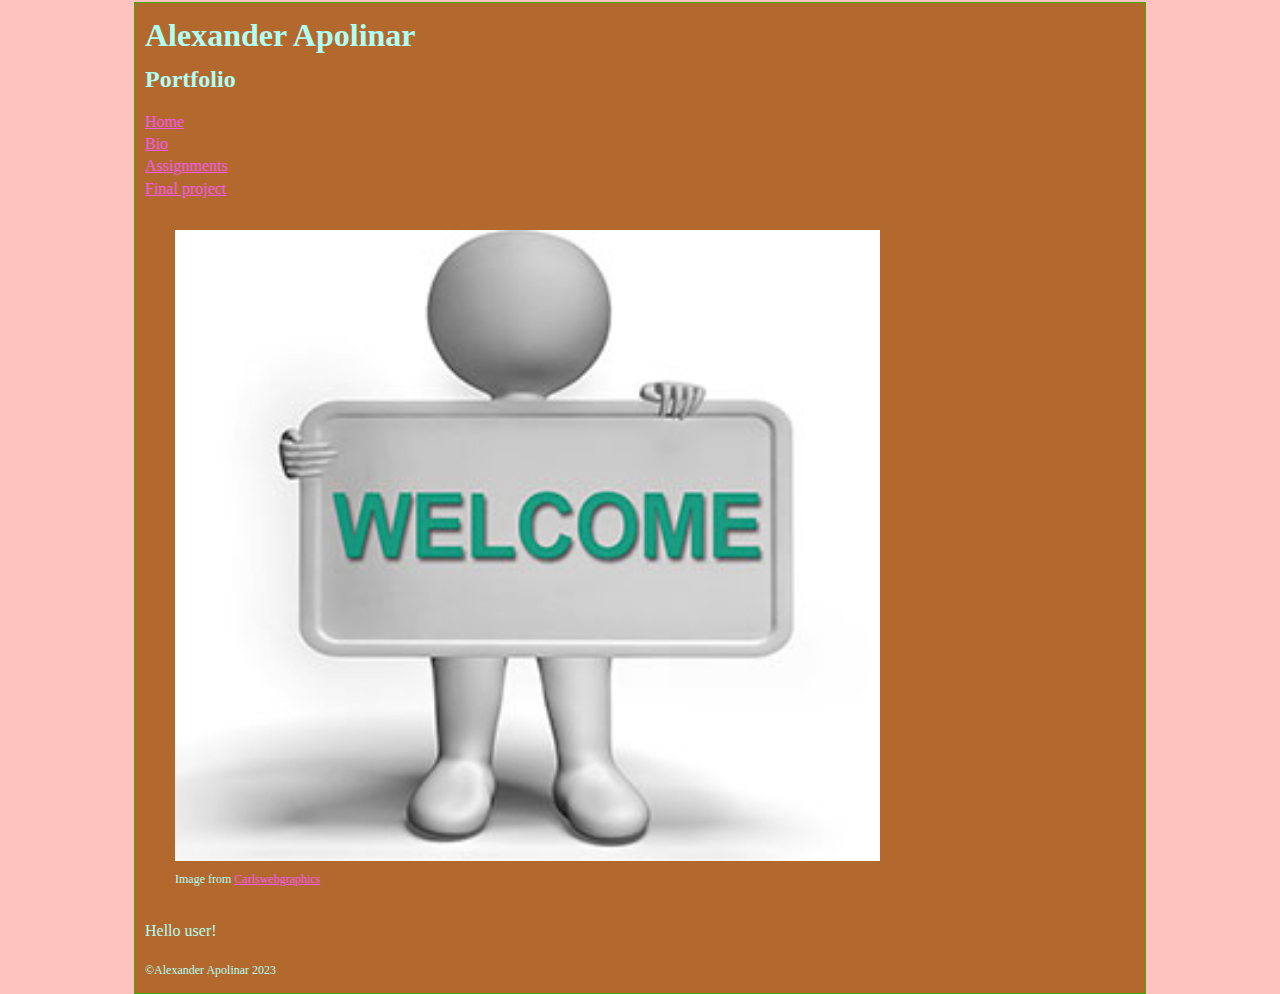
<file: index.html>
<!DOCTYPE html>

<html>

<head>
	
	<meta charset="utf-8">
	
	<title>Portfolio</title>
	
	<link rel="stylesheet" href="css/style.css">	
	
</head>


<body>

  <div id="container">
<header>
    <h1>Alexander Apolinar</h1>
    <h2>Portfolio</h2>
  </header>

  <nav>
    <ul>
      <li><a href="index.html">Home</a></li>
      <li><a href="bio.html">Bio</a></li>
      <li><a href="assignments.html">Assignments</a></li>
      <li><a href="final-project.html">Final project</a></li>
    </ul>
  </nav>

  <main>
 <figure>
    <img src="img/holding-welcome-sign.jpg" alt="Welcome">
    <figcaption>Image from <a href="https://www.carlswebgraphics.com/welcomegraphics.html">Carlswebgraphics</a></figcaption>
  </figure>

  <p>
    Hello user!
  </p>
  </main>

  <footer>
    <p>&#169;Alexander Apolinar 2023</p>
  </footer>




  </div><!-- close "container" -->
  

</body>
	
</html>
</file>
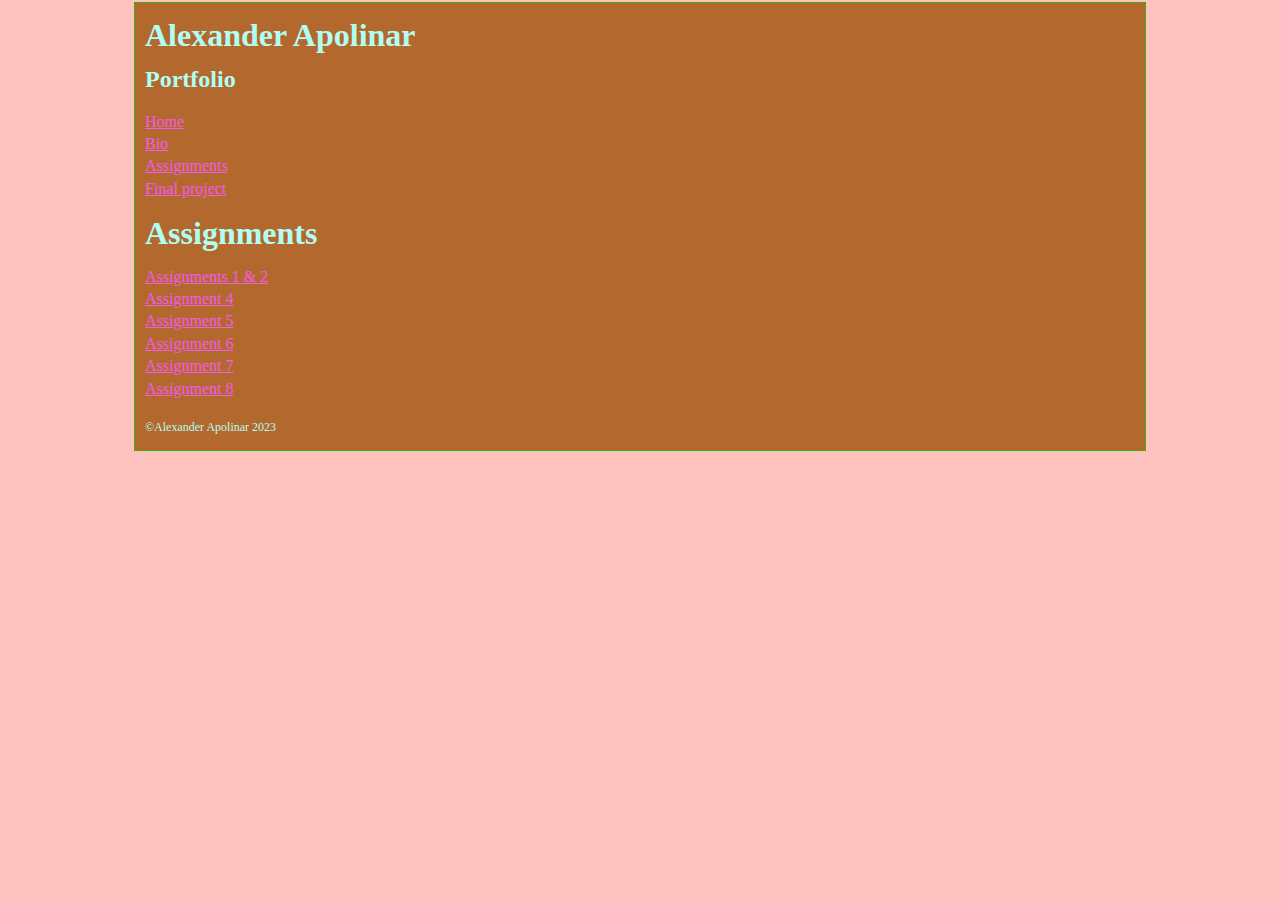
<file: assignments.html>
<!DOCTYPE html>

<html>

<head>
	
	<meta charset="utf-8">
	
	<title>Portfolio</title>
	
	<link rel="stylesheet" href="css/style.css">	
	
</head>


<body>

  <div id="container">
<header>
    <h1>Alexander Apolinar</h1>
    <h2>Portfolio</h2>
  </header>

  <nav>
    <ul>
      <li><a href="index.html">Home</a></li>
      <li><a href="bio.html">Bio</a></li>
      <li><a href="assignments.html">Assignments</a></li>
      <li><a href="final-project.html">Final project</a></li>
    </ul>
  </nav>

  <main>
<header>
    <h1>Assignments</h1>
  </header>

  <nav>
    <ul>
      <li><a href="assignment1/assignment1.html">Assignments 1 & 2</a></li>
      <li><a href="assignment4/assignment4.html">Assignment 4</a></li>
      <li><a href="assignment5/assignment5.html">Assignment 5</a></li>
      <li><a href="assignment6/assignment6.html">Assignment 6</a></li>
      <li><a href="assignment7/assignment7.html">Assignment 7</a></li>
      <li><a href="assignment8/assignment8.html">Assignment 8</a></li>

    </ul>
  </nav>
  </main>

  <footer>
    <p>&#169;Alexander Apolinar 2023</p>
  </footer>




  </div><!-- close "container" -->
  

</body>
	
</html>
</file>
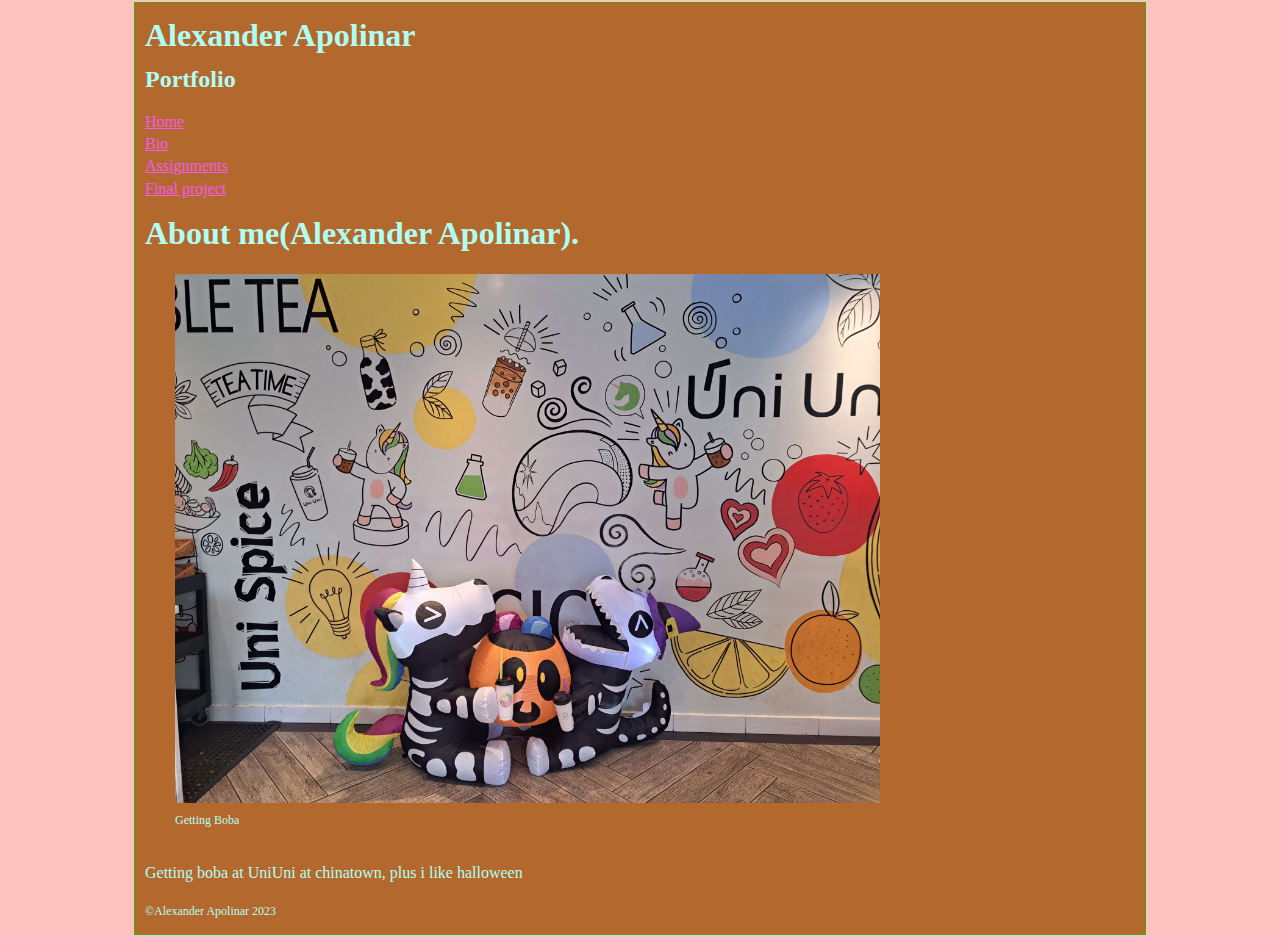
<file: bio.html>
<!DOCTYPE html>

<html>

<head>
	
	<meta charset="utf-8">
	
	<title>Portfolio</title>
	
	<link rel="stylesheet" href="css/style.css">	
	
</head>


<body>

  <div id="container">
<header>
    <h1>Alexander Apolinar</h1>
    <h2>Portfolio</h2>
  </header>

  <nav>
    <ul>
      <li><a href="index.html">Home</a></li>
      <li><a href="bio.html">Bio</a></li>
      <li><a href="assignments.html">Assignments</a></li>
      <li><a href="final-project.html">Final project</a></li>
    </ul>
  </nav>

  <main>
<header>
    <h1>About me(Alexander Apolinar).</h1>
  </header>

  <figure>
    <img src="img/UniUni.jpg" alt=”UniUNi”>
    <figcaption>Getting Boba</figcaption>
  </figure>

  <p>Getting boba at UniUni at chinatown, plus i like halloween</p
  </main>

  <footer>
    <p>&#169;Alexander Apolinar 2023</p>
  </footer>




  </div><!-- close "container" -->
  

</body>
	
</html>
</file>
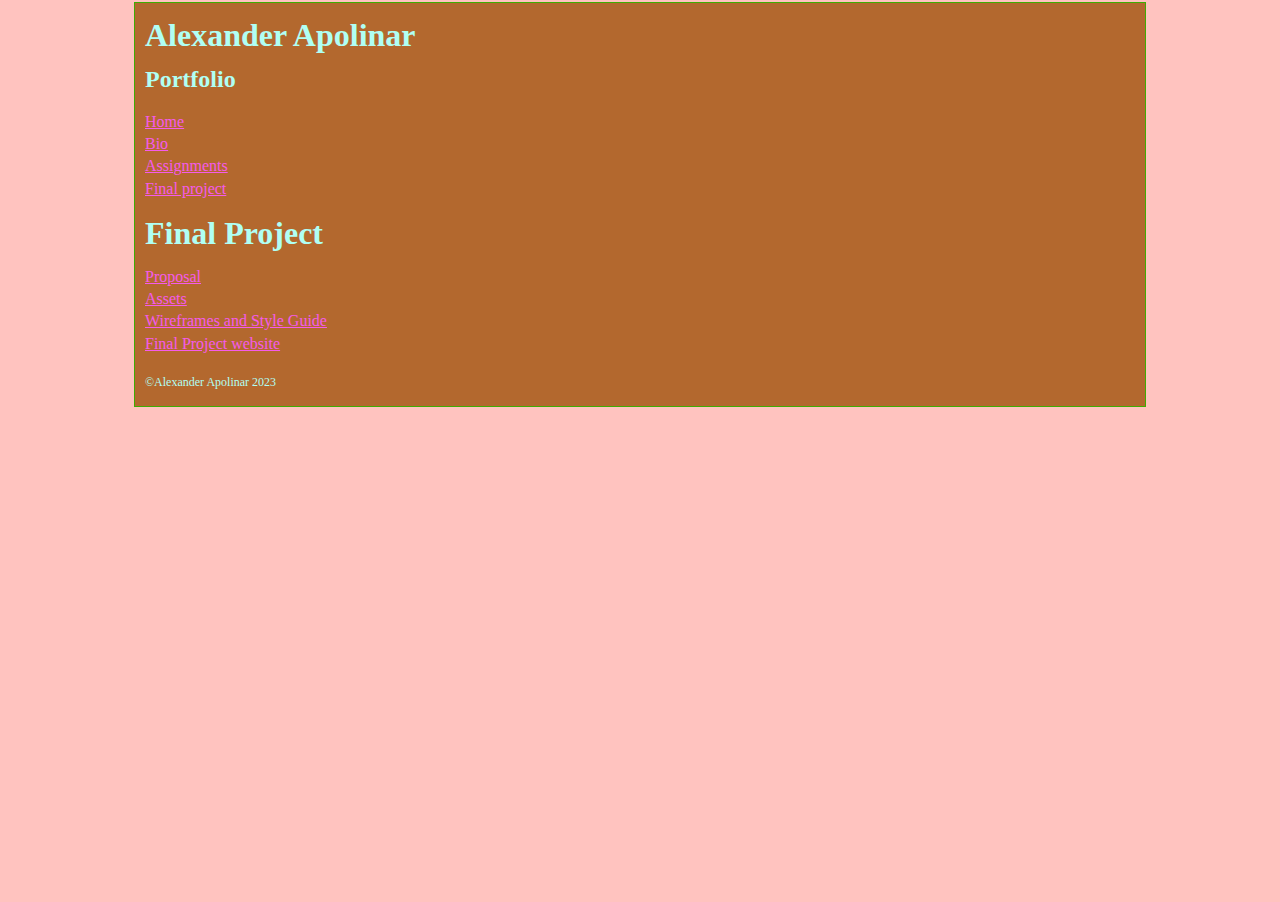
<file: final-project.html>
<!DOCTYPE html>

<html>

<head>
	
	<meta charset="utf-8">
	
	<title>Portfolio</title>
	
	<link rel="stylesheet" href="css/style.css">	
	
</head>


<body>

  <div id="container">
<header>
    <h1>Alexander Apolinar</h1>
    <h2>Portfolio</h2>
  </header>

  <nav>
    <ul>
      <li><a href="index.html">Home</a></li>
      <li><a href="bio.html">Bio</a></li>
      <li><a href="assignments.html">Assignments</a></li>
      <li><a href="final-project.html">Final project</a></li>
    </ul>
  </nav>

  <main>
<header>
    <h1>Final Project</h1>
  </header>

  <nav>
    <ul>
      <li><a href=”final-project-components/”>Proposal</a></li>
      <li><a href=”final-project-components/”>Assets</a></li>
      <li><a href=”final-project-components/”>Wireframes and Style Guide</a></li>
      <li><a href=””>Final Project website</a></li>
    </ul>
  </nav>
  </main>

  <footer>
    <p>&#169;Alexander Apolinar 2023</p>
  </footer>




  </div><!-- close "container" -->
  

</body>
	
</html>
</file>
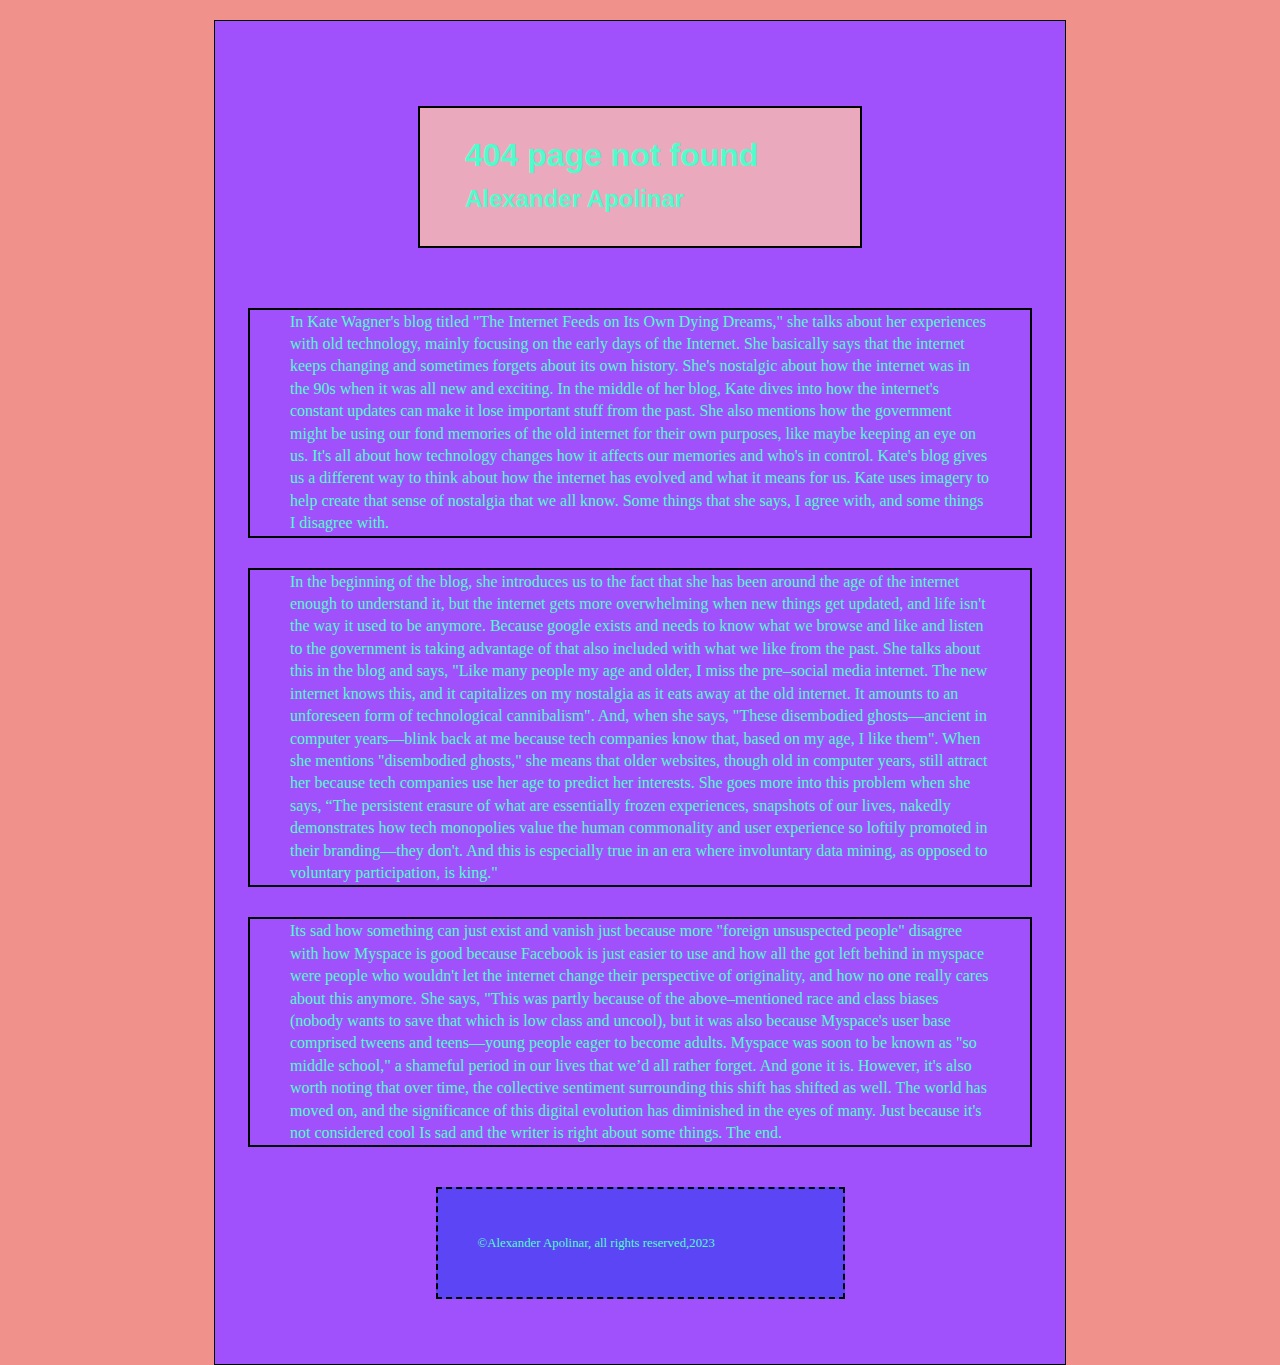
<file: assignment1/assignment1.html>
<!DOCTYPE html>

<html>

<head>
	
	<meta charset="utf-8">
	
	<title></title>
	
	<link rel="stylesheet" href="style.css">	
	
</head>


<body>

  <div id="container">

<header>
<h1>404 page not found</h1>

<h2>Alexander Apolinar</h2>

</header>


<main>
<p class="thing">In Kate Wagner's blog titled "The Internet Feeds on Its Own Dying Dreams," she talks about her experiences with old technology, mainly focusing on the early days of the Internet. She basically says that the internet keeps changing and sometimes forgets about its own history. She's nostalgic about how the internet was in the 90s when it was all new and exciting. In the middle of her blog, Kate dives into how the internet's constant updates can make it lose important stuff from the past. She also mentions how the government might be using our fond memories of the old internet for their own purposes, like maybe keeping an eye on us. It's all about how technology changes how it affects our memories and who's in control. Kate's blog gives us a different way to think about how the internet has evolved and what it means for us. Kate uses imagery to help create that sense of nostalgia that we all know. Some things that she says, I agree with, and some things I disagree with.</p> 

<p class="thing">In the beginning of the blog, she introduces us to the fact that she has been around the age of the internet enough to understand it, but the internet gets more overwhelming when new things get updated, and life isn't the way it used to be anymore. Because google exists and needs to know what we browse and like and listen to the government is taking advantage of that also included with what we like from the past. She talks about this in the blog and says, "Like many people my age and older, I miss the pre–social media internet. The new internet knows this, and it capitalizes on my nostalgia as it eats away at the old internet. It amounts to an unforeseen form of technological cannibalism". And, when she says, "These disembodied ghosts&mdash;ancient in computer years&mdash;blink back at me because tech companies know that, based on my age, I like them". When she mentions "disembodied ghosts," she means that older websites, though old in computer years, still attract her because tech companies use her age to predict her interests. She goes more into this problem when she says, “The persistent erasure of what are essentially frozen experiences, snapshots of our lives, nakedly demonstrates how tech monopolies value the human commonality and user experience so loftily promoted in their branding&mdash;they don't. And this is especially true in an era where involuntary data mining, as opposed to voluntary participation, is king."</p>  

<p class="thing">Its sad how something can just exist and vanish just because more "foreign unsuspected people" disagree with how Myspace is good because Facebook is just easier to use and how all the got left behind in myspace were people who wouldn't let the internet change their perspective of originality, and how no one really cares about this anymore. She says, "This was partly because of the above&ndash;mentioned race and class biases (nobody wants to save that which is low class and uncool), but it was also because Myspace's user base comprised tweens and teens&mdash;young people eager to become adults. Myspace was soon to be known as "so middle school," a shameful period in our lives that we’d all rather forget. And gone it is. However, it's also worth noting that over time, the collective sentiment surrounding this shift has shifted as well. The world has moved on, and the significance of this digital evolution has diminished in the eyes of many. Just because it's not considered cool Is sad and the writer is right about some things. The end.</p>
</main>

<footer>

<p>&copy;Alexander Apolinar, all rights reserved,2023</p>

</footer>

  </div><!-- close "container" -->
  

</body>
	
</html>
</file>
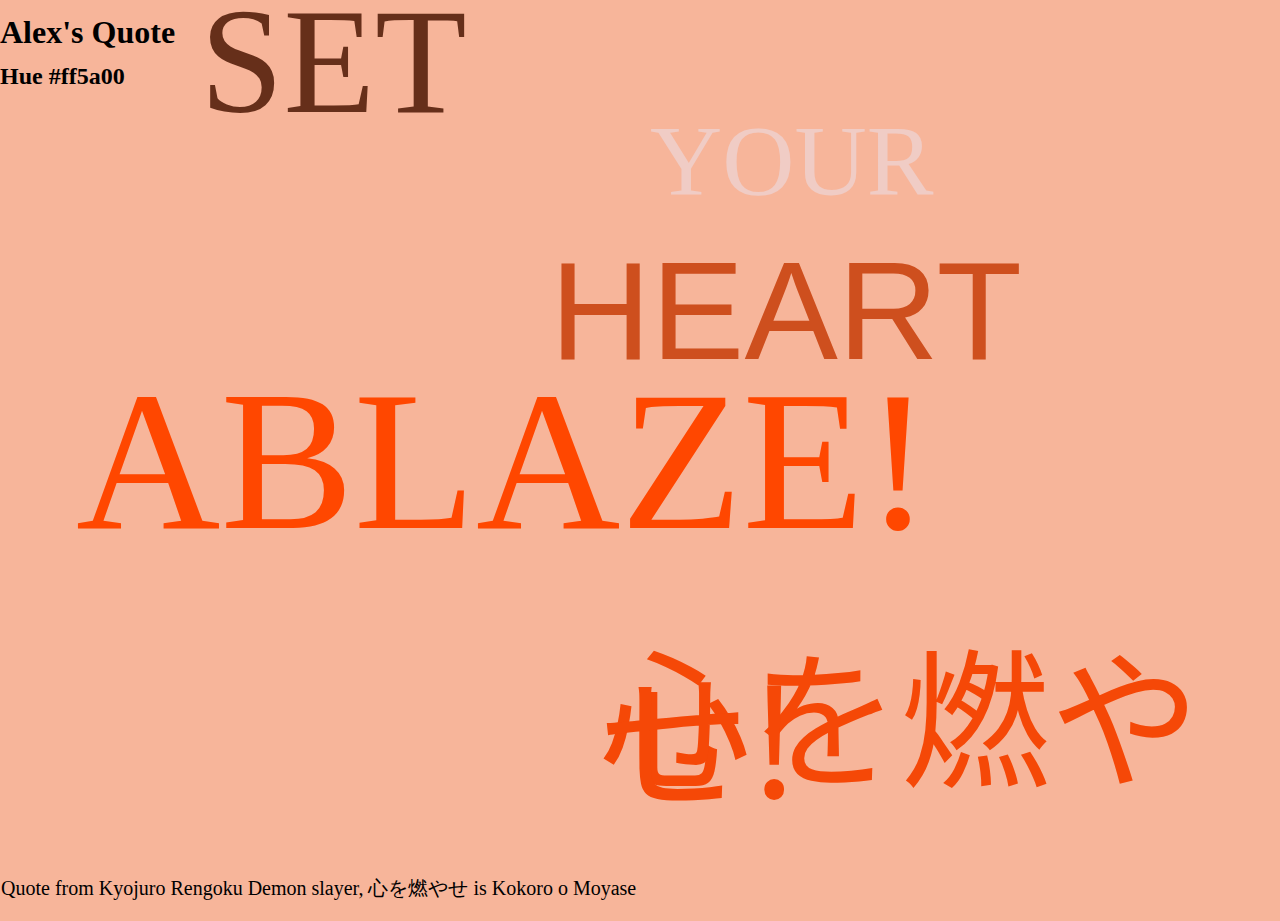
<file: assignment4/assignment4.html>
<!DOCTYPE html>

<html>

<head>
	
	<meta charset="utf-8">
	
	<title>assignment4</title>
	
	<link rel="stylesheet" href="css/style.css">	

<link rel="preconnect" href="https://fonts.googleapis.com">
<link rel="preconnect" href="https://fonts.gstatic.com" crossorigin>
<link href="https://fonts.googleapis.com/css2?family=Noto+Sans+JP:wght@800&display=swap" rel="stylesheet">
	
</head>




<body>
<div id="container">
<header>
  
<h1> Alex's Quote </h1>
<h2>Hue #ff5a00</h2> 

</header>

<main>
 <p><span class ="set">Set</span></p> 
<p><span class ="your">your</span></p>
  <p><span class="heart">Heart</span></p> 
 <p><span class="ablaze"> Ablaze!</span>
 <p><span class="jp">心を燃やせ!</span>
 <p><span class="fl">&#128293;</span>

</main>

<footer>
Quote from Kyojuro Rengoku Demon slayer,
心を燃やせ is Kokoro o Moyase 
</footer>


  </div><!-- close "container" -->
  

</body>
	
</html>
</file>
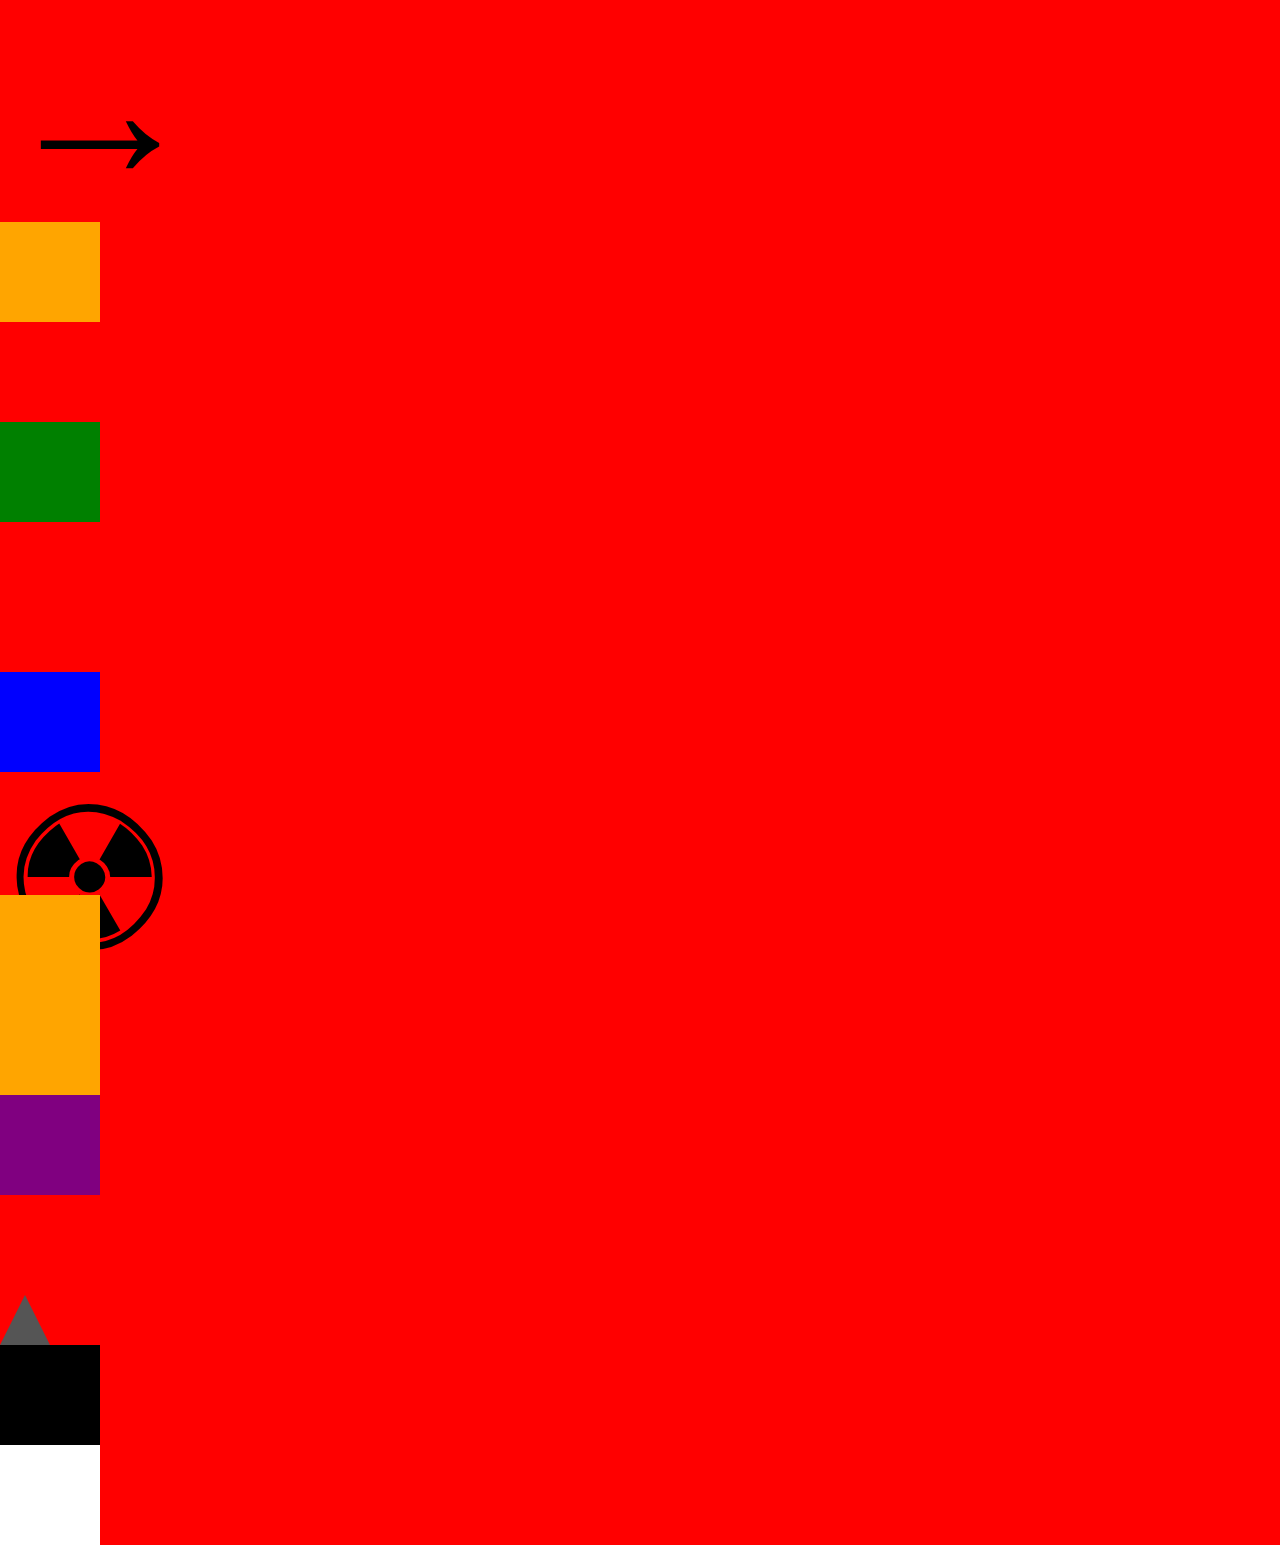
<file: assignment5/assignment5.html>
<!DOCTYPE html>

<html>

<head>
	
	<meta charset="utf-8">
	
	<title>assignment5</title>
	
	<link rel="stylesheet" href="css/style.css">	
	
</head>


<body>

  <div id="object1">&#8594;</div>
  <div id="object2"></div>
  <div id="object3"></div>
  <div id="object4"></div>
  <div id="object5">&#9762;</div>
  <div id="object6"></div>
  <div id="object6"></div>
  <div id="object7"></div>
  <div id="object8"></div>
  <div id="object9"></div>
  <div id="object10"></div>




</body>
	
</html>
</file>
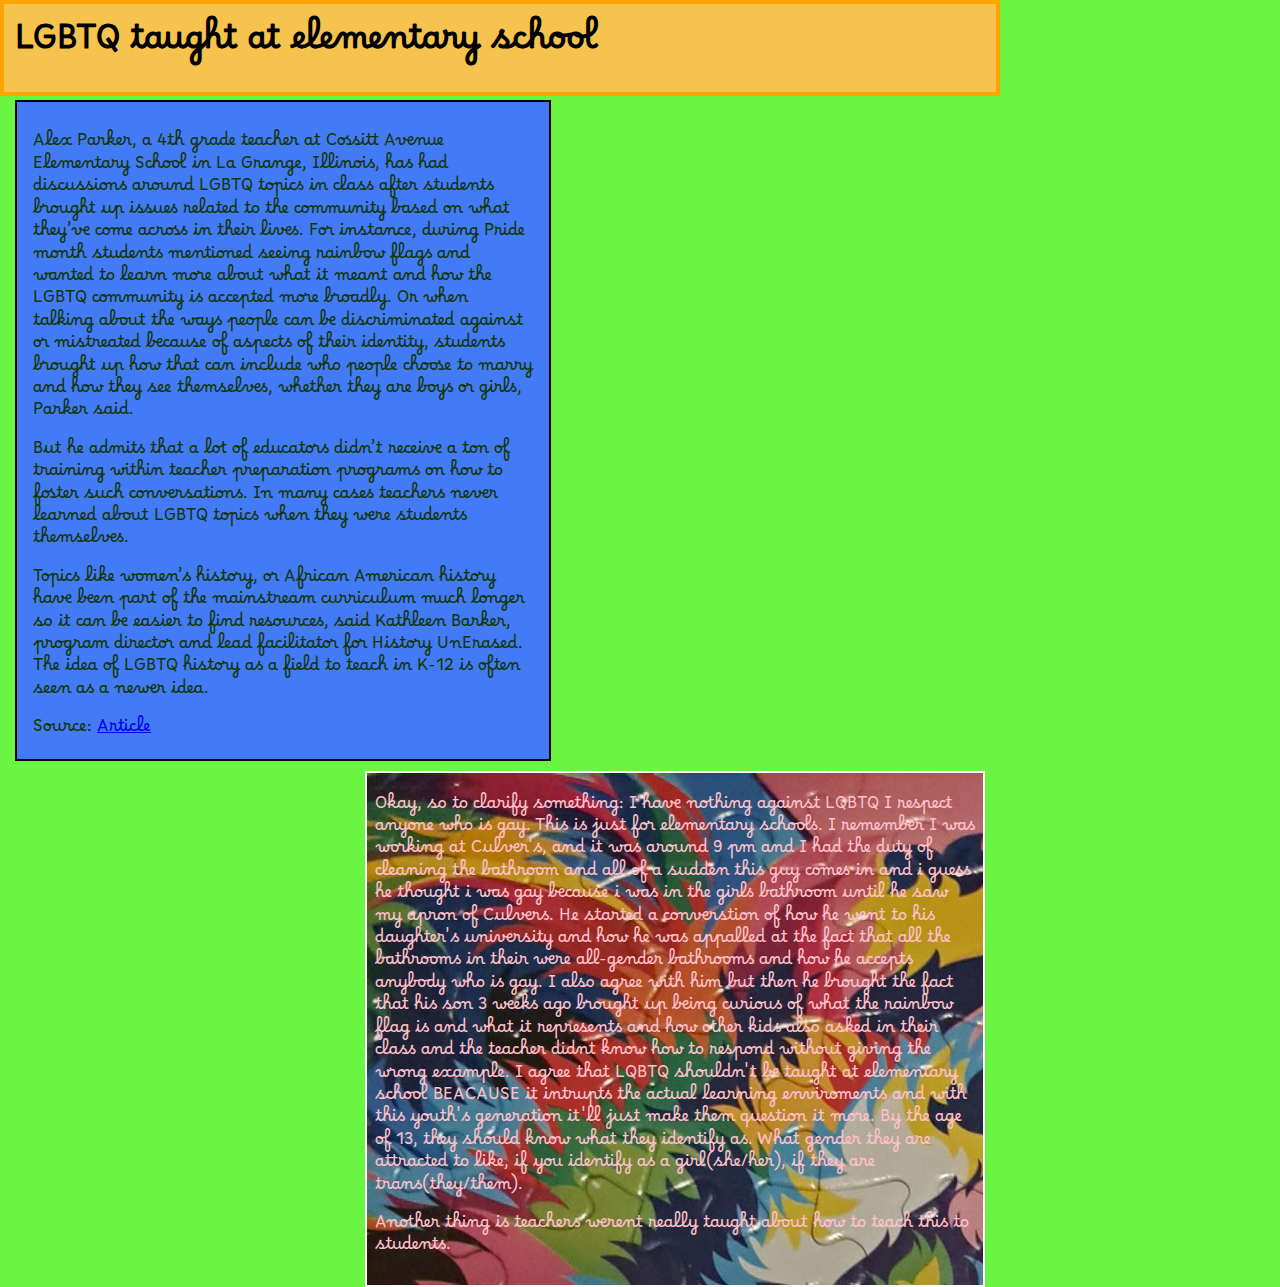
<file: assignment6/assignment6.html>
<!DOCTYPE html>

<html>

<head>
	
	<meta charset="utf-8">
	<meta name="viewport" content="width=device-width, initial-scale=1">
	<meta http-equiv="X-UA-Compatible" content="ie=edge">
	<link rel="preconnect" href="https://fonts.googleapis.com">
<link rel="preconnect" href="https://fonts.gstatic.com" crossorigin>
<link href="https://fonts.googleapis.com/css2?family=Borel&family=Noto+Sans+JP:wght@800&family=Roboto:wght@100&display=swap" rel="stylesheet">
	
	<title>assignment6</title>
	
	<link rel="stylesheet" href="css/style.css">	
	
</head>


<body>

  <div id="container">
  <main>
  <header><h1>LGBTQ taught at elementary school</h1></header>

   <section id="article1">

     <p>Alex Parker, a 4th grade teacher at Cossitt Avenue Elementary School in La Grange, Illinois, has had discussions around LGBTQ topics in class after students brought up issues related to the community based on what they’ve come across in their lives. For instance, during Pride month students mentioned seeing rainbow flags and wanted to learn more about what it meant and how the LGBTQ community is accepted more broadly. Or when talking about the ways people can be discriminated against or mistreated because of aspects of their identity, students brought up how that can include who people choose to marry and how they see themselves, whether they are boys or girls, Parker said.</p>
     <p>But he admits that a lot of educators didn’t receive a ton of training within teacher preparation programs on how to foster such conversations. In many cases teachers never learned about LGBTQ topics when they were students themselves.</p>
	 <p>Topics like women’s history, or African American history have been part of the mainstream curriculum much longer so it can be easier to find resources, said Kathleen Barker, program director and lead facilitator for History UnErased. The idea of LGBTQ history as a field to teach in K-12 is often seen as a newer idea.</p>
	 <footer> Source: <a href= "https://www.edweek.org/leadership/educators-divided-on-whether-schools-should-teach-about-lgbtq-topics-survey-finds/2021/12"> Article</a> </footer>
   </section>

   <section id="response">

	 <p> Okay, so to clarify something: I have nothing against LQBTQ I respect anyone who is gay. This is just for elementary schools. I remember I was working at Culver's, and it was around 9 pm and I had the duty of cleaning the bathroom and all of a sudden this guy comes in and i guess he thought i was gay because i was in the girls bathroom until he saw my apron of Culvers. He started a converstion of how he went to his daughter's university and how he was appalled at the fact that all the bathrooms in their were all-gender bathrooms and how he accepts anybody who is gay. I also agree with him but then he brought the fact that his son 3 weeks ago brought up being curious of what the rainbow flag is and what it represents and how other kids also asked in their class and the teacher didnt know how to respond without giving the wrong example. I agree that LQBTQ shouldn't be taught at elementary school BEACAUSE it intrupts the actual learning enviroments and with this youth's generation it'll just make them question it more. By the age of 13, they should know what they identify as. What gender they are attracted to like, if you identify as a girl(she/her), if they are trans(they/them).    </p>
	 <p> Another thing is teachers werent really taught about how to teach this to students.</p>
   </section>

</main>
  





  </div><!-- close "container" -->
  

</body>
	
</html>
</file>
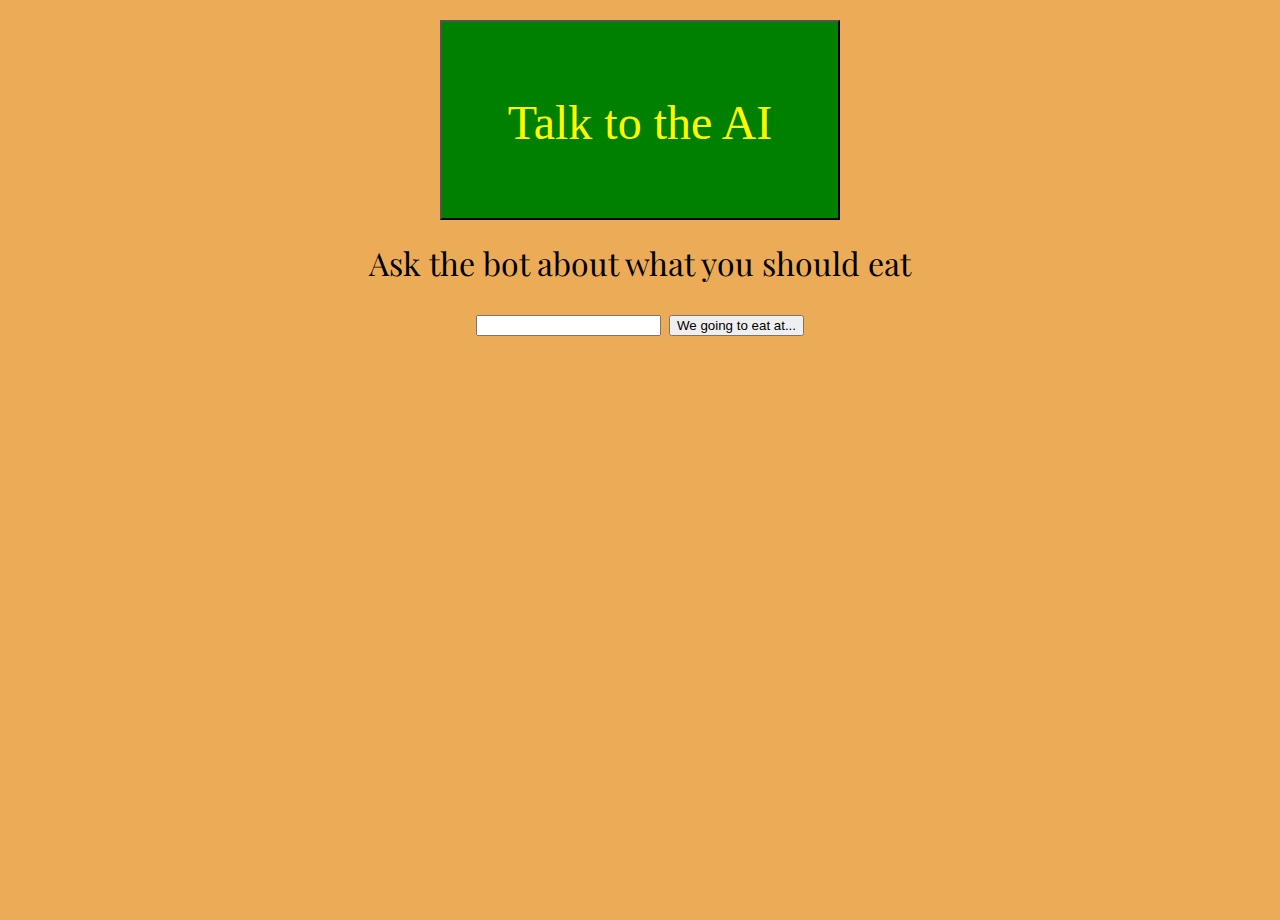
<file: assignment7/assignment7.html>
<!DOCTYPE html>

<html>

<head>
	
	<meta charset="utf-8">
	
	<title>Assignment7</title>
	
	<link rel="stylesheet" href="css/style.css">
	<link rel="preconnect" href="https://fonts.googleapis.com">
<link rel="preconnect" href="https://fonts.gstatic.com" crossorigin>
<link href="https://fonts.googleapis.com/css2?family=Playfair+Display&display=swap" rel="stylesheet">
<script>
       function random(){
            var answers= [
                "McDonalds", 

                "TacoBell",  

                "KFC",  

                "Wendys",  

                "Arbys", 

                "Culvers",  

                "Giordano's",  

                "Chik Fil A",  

                "Chinatown/Boba",  

                "Popeyes",  

                "Five Guys" 
            ]
            var createAnswer = answers[Math.floor(Math.random() * answers.length)];
            var result = document.querySelector("#result");
            result.innerText = createAnswer;
        }
        function select() {
            document.querySelector("#question").innerText = "What Restaurant/FastFood place we going to?";
        }
    </script>	
</head>


<body>
<button id="box" onclick="select()"> Talk to the AI</button>
    <div id="container">
        <form>
            <p id="question">Ask the bot about what you should eat</p>
            <input type="text">
            <input type="button" onclick="random()" value="We going to eat at...">
        </form>
        <div id="result"></div>
    </div>
</body>
	
</html>
</file>
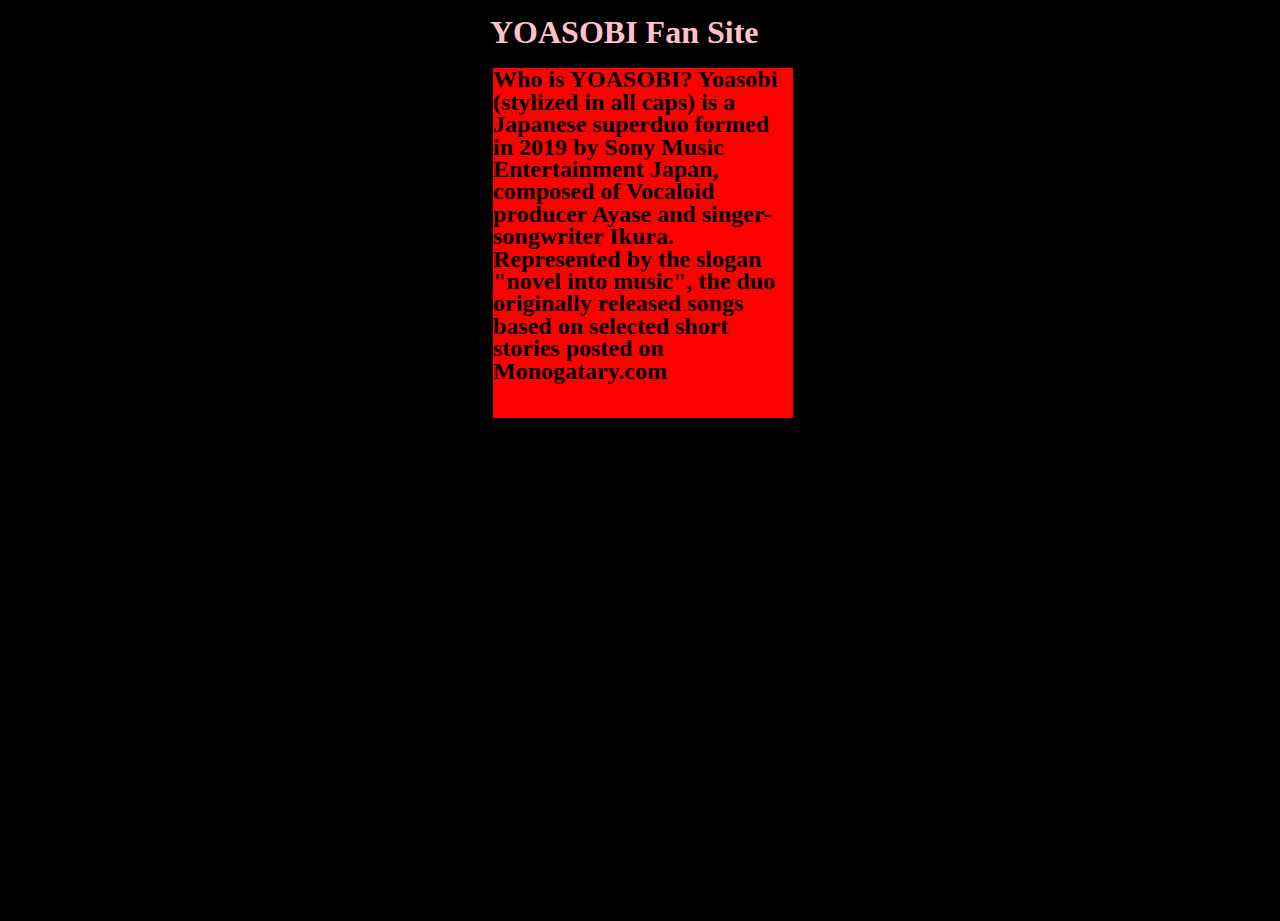
<file: assignment8/assignment8.html>
<!DOCTYPE html>

<html>

<head>
	
	<meta charset="utf-8">
	
	<title>YOASOBI Fan Site</title>
	
	<link rel="stylesheet" href="style.css">	
	
</head>


<body>

  <div class="centered">

<h1> YOASOBI Fan Site</h1>
<h2> Who is YOASOBI? Yoasobi (stylized in all caps) is a Japanese superduo formed in 2019 by Sony Music Entertainment Japan, composed of Vocaloid producer Ayase and singer-songwriter Ikura. Represented by the slogan "novel into music", the duo originally released songs based on selected short stories posted on Monogatary.com</h2>



  </div><!-- close "container" -->
  

</body>
	
</html>
</file>
<file: css/style.css>
/* Basic CSS resets -- leveling slight inconsistencies in browsers */
html, body {
	margin:0px;
	padding:0px;
	height:100%;
}

html {
		/* Standard text-settings below */
	font-size: 1em;
    line-height: 1.4em;
}




body {
font-family: Optima, serif;
  background: #ffc3bf;
  color: #b0fff3;
  margin: 2px;     	
	
}


#container {
border: 1px solid #3ead02;
  background: #b3682e;
  width: 90%;                            
  max-width: 1000px;                 
  margin: auto;
padding-left:10px;
}

ul {
  list-style: none;
  padding-left: 0px;
}

a {
  color: #f55beb;
}

a:hover {
  color: #4843d9;
}

figure {
  margin: 30px;
}

figure img {
  width: 75%;
}

figcaption, footer {
  font-size: 0.75em;
}
</file>
<file: assignment1/style.css>
/* Basic CSS resets -- leveling slight inconsistencies in browsers */
html, body {
	margin:0px;
	padding:0px;
	height:100%;
}

html {
		/* Standard text-settings below */
	font-size: 1em;
    line-height: 1.4em;
}




body {
   font-family:'Comic Sans MS';
   background:#f0928b;
   color:#51fccc;	
}


div#container {
        margin:auto;
        margin-top:20px;
        width:800px;
        border:1px solid black;
        padding:25px;
        background:#a151fc;
	
}

header {
  font-family: Arial;
  background:#eba9be;
  width:350px;
  padding:15px 45px;
  border:2px solid black;
  margin:60px auto;

}

footer {
  font-size: 0.8em;
  background:#5c45f5;
  width:325px;
  padding:30px 40px;
  border:2px dashed black;
  margin:40px auto;

}

p.thing {
  width:700px;
  padding:1px 40px;
  border:2px solid black;
  margin:30px auto;


}
</file>
<file: assignment4/css/style.css>
/* Basic CSS resets -- leveling slight inconsistencies in browsers */
html, body {
	margin:0px;
	padding:0px;
	height:100%;
	background-color: #F7b59a;

}

html {
		/* Standard text-settings below */
	font-size: 1em;
    line-height: 1.4em;
}

.set{
font-size:150px;
color:#662f1a;
text-transform:uppercase;
position:absolute;
top:50px;
left:200px;


}

.your{
font-size:100px;
color:#f0ccc5;
text-transform:uppercase;
position:absolute;
top:150px;
left:650px;
}

.heart{
font-size:140px;
color:#Ce4f1e;
text-transform:uppercase;
word-spacing:150px;
position:absolute;
top:300px;
left:550px;
font-family: "Oswald", sans-serif;
}

.ablaze{
font-size:200px;
color:#Ff4700;
text-transform:uppercase;
position:absolute;
top:450px;
left:76px;

}

.jp{
font-family: 'Noto Sans JP', sans-serif;
font-size:150px;
color:#F54807;
text-transform:lowercase;
position:absolute;
top:700px;
left:600px;

}
	
.fl{
font-size:150px;
color:#F54807;
text-transform:lowercase;
position:absolute;
top:700px;
left:1350px;

}

footer{
font-size:20px;
position:absolute;
bottom:1px;
left:1px;	
}
</file>
<file: assignment5/css/style.css>
/* Basic CSS resets -- leveling slight inconsistencies in browsers */
html, body {
	margin:0px;
	padding:0px;
	height:100%;
}

body{
	
background-color: red;

}

html {
		/* Standard text-settings below */
	font-size: 1em;
    line-height: 1.4em;
}

#object1 {
  margin-top: 100px;
  font-size: 200px;
  transition: transform 3s;

}

#object1:hover {
  width: 300px;
  height: 300px;
  transform: rotate(90deg);
}

#object2 {
  margin-top:100px;
  background-color: orange;
  width: 100px;
  height: 100px;
  transition: width 4s;
	
}

#object2:hover {
  width: 300px;
	
}

#object3 {
  margin-top: 100px;
  width: 100px;
  height: 100px;
  background-color: green;
  animation-name: switch;
  animation-duration: 4s;

}

@keyframes switch {
  from {background-color: green;}
  to {background-color: blue;}
	
}

#object4 {
  margin-top:150px;
  width: 100px;
  height: 100px;
  background: blue;
  transition: width 2s, height 2s, transform 2s;
	
}

#object4:hover {
  width: 200px;
  height: 200px;
  transform: rotate(180deg);
	
}

#object5 {
	margin-top: 100px;
	font-size: 200px;
	transition: transform 5s;
	
}

#object5:hover{
	transform: rotate(360deg);

}

#object6{
  position: relative;
  width: 100px;
  height: 100px;
  background-color: orange;
  animation-name: crazy;
  animation-duration: 4s;
  animation-iteration-count: 3;

}

@keyframes crazy {
	
  0%   {background-color:orange; left:0px; top:0px;}
  25%  {background-color:yellow; left:200px; top:0px;}
  50%  {background-color:blue; left:200px; top:200px;}
  75%  {background-color:green; left:0px; top:200px;}
  100% {background-color:orange; left:0px; top:0px;}
}

#object7{
  width: 100px;
  height: 100px;
  background: purple;
  transition: width 2s, height 2s, transform 2s;
}

#object7:hover{
  width: 300px;
  height: 300px;
  transform: rotate(360deg);
}


#object8{
	margin-top:100px;
	width: 0;
	height: 0;
	border-left: 25px solid transparent;
	border-right: 25px solid transparent;
	border-bottom: 50px solid #555;
	transition: transform 2s;
}
	
}

#object8:hover{
	transform: rotate(180deg);
	
	
}

#object9{
	width: 100px;
  height: 100px;
  background: black;
  transition: width 2s, height 2s, transform 2s
	
}

#object9:hover {
	width: 300px;
  height: 300px;
  transform: rotate(180deg);
	
	
}

#object10 {
	width: 100px;
  height: 100px;
  background: white;
  transition: width 2s, height 2s, transform 5s
	
	
}

#object10:hover {
	
	width: 300px;
  height: 300px;
  transform: rotate(90deg);
	
}

#container {
	
}
</file>
<file: assignment6/css/style.css>
/* Basic CSS resets -- leveling slight inconsistencies in browsers */
html, body {
	margin:0px;
	padding:0px;
	height:100%;
}

html {
		/* Standard text-settings below */
	font-size: 1em;
    line-height: 1.4em;
}



/* Mobile First CSS: we'll design for phone sizes first, then add media queries for larger screens later */

body {
	font-family: 'Borel', cursive;
	background-color: #69f542;
	



#container {
	margin:1em;
    padding:0.7em;
    border: 4px solid red;
    background-color:#f58742;
    border-style:dashed;
}

#article1{
   padding:1em;
   background-color:#f55142;
   color:#8142f5;
   border: 2px solid black;
}

#response{
    padding:1em;
    background-color:#f5890f;
    color:#cc0606;
    border: 2px solid black;
}

@media all and (min-width: 769px) {
	width: 725px;
    #container{
        margin:auto;
        padding:0.7em;
        border:4px solid yellow;
        background-color: #f5c34e;
    }
    
    #article1{
        padding:1em;
        background-color:#cc0606;
        color:#f5890f;
        border: 2px solid black;
    }
    #response{
        padding:1em;
        background:#ad9c03;
        color:#143603;
        border: 2px solid black;
    }
} 

@media all and (min-width: 1024px) {	
    width: 1000px;
    #container{
        margin:auto;
        padding:0.7em;
        border:4px solid orange;
    }
    
    #article1{
        float: left;
        width: 500px;
        margin-top:20px;
        padding:1em;
        background-color:#427bf5;
        color:#143603;
        border: 2px solid black;
    }
    
    #response{
        float: right;
        width: 600px;
        margin-top:10px;
        padding:0.5em;
        background:url(../img/20231018_030157.jpg);
        color:pink;
        border:2px solid white;
    }
}






/* ========================================
MEDIA QUERIES!
You can adjust the min-width numbers below, and add as many new media queries as you need.
======================================== */



/* Minimum width for laptops. */
@media all and (min-width: 769px) {
	
	
	
	
} /* closes 769px+ */




/* Minimum width for desktop screens. */
@media all and (min-width: 1024px) {
	
	
	
	
} /* closes 1024px+ */
</file>
<file: assignment7/css/style.css>
/* Basic CSS resets -- leveling slight inconsistencies in browsers */
html, body {
	margin:0px;
	padding:0px;
	height:100%;
}

html {
		/* Standard text-settings below */
	font-size: 1em;
    line-height: 1.4em;
}




body {
	background-color:#ebab57;
    font-family:'Playfair Display', serif;
}


#container {
	margin: auto;
    text-align: center;
    font-size: 2em;
}

#box{
    display: block;
    margin:auto;
    margin-top: 20px;
    line-height: 200px;
    text-align: center;
    font-size: 3em;
    font-family: serif;
    color: yellow;
    height: 200px;
    width: 400px;
    background-color: green;
}

#result {
    text-align: center;
    font-size: 24px;
    margin-top: 10px;
}

#MC {
	float: right;
    width: 600px;
    margin-top:10px;
    padding:0.5em;
    background:url(../img/chick-fil-a_logo_3290.jpg);
    color:pink;
    border:2px solid white;
}
</file>
<file: assignment8/style.css>
/* Basic CSS resets -- leveling slight inconsistencies in browsers */
html, body {
	margin:0px;
	padding:0px;
	height:100%;
	background-color: black;

}

html {
		/* Standard text-settings below */
	font-size: 1em;
    line-height: 1.4em;
}




body {
	
	
}


div#container {
	
}

h1{
    color: pink;

}

div.centered {
    margin: auto;
    width: 300px;
}

h2 {
    margin: auto;
    background-color: red;
    height: 350px; 
    width: 100%;
    border-style: solid;
}
</file>
